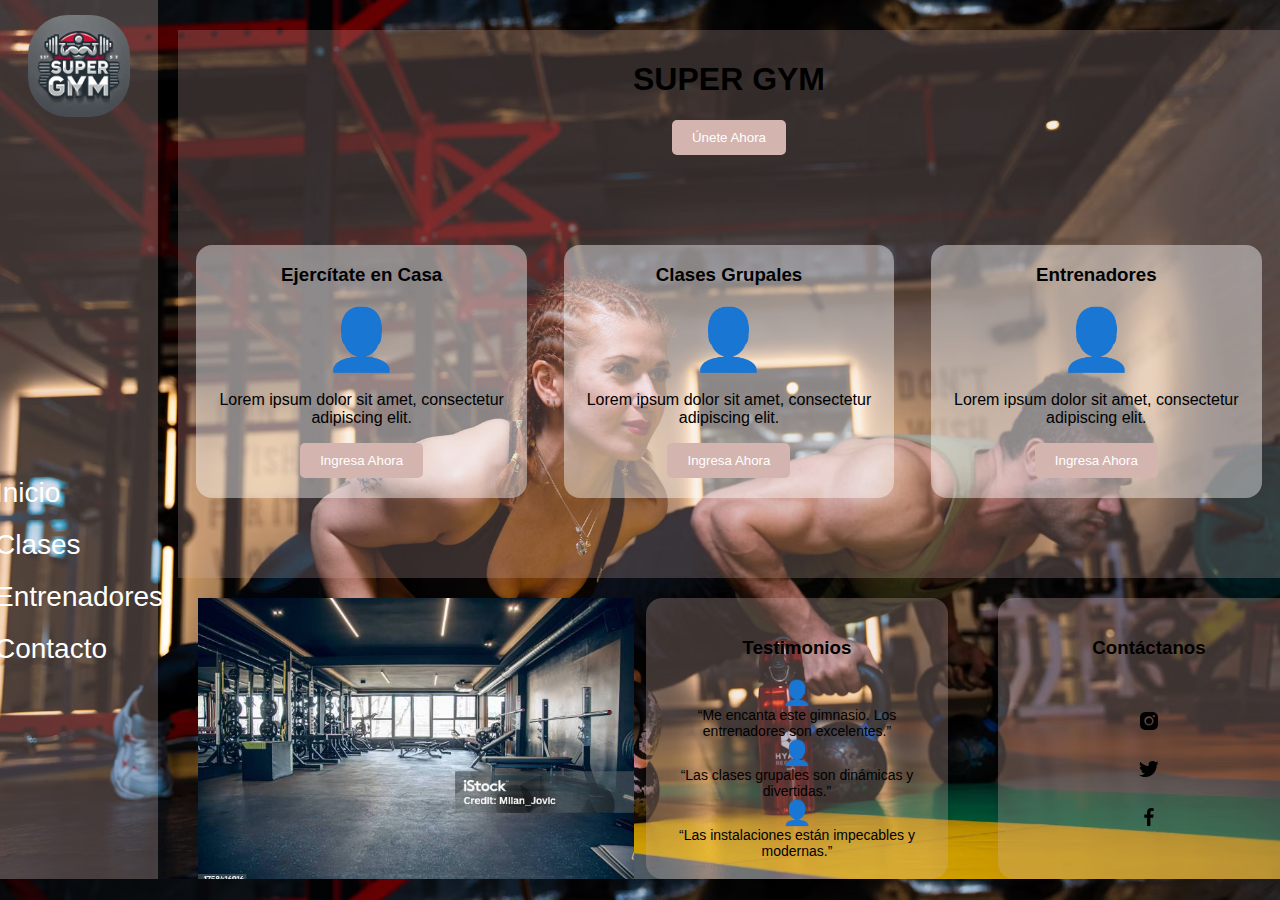
<file: index.html>
<!DOCTYPE html>
<html lang="en">
<head>
    <meta charset="UTF-8">
    <meta name="viewport" content="width=device-width, initial-scale=1.0">
    <title>Super Gym</title>
    <link rel="stylesheet" href="css/styles.css">

</head>
<body>
        <!-- Sidebar -->
        <aside class="sidebar">
                <img src="/imagenes/lOGO.jpg" alt="hola" class="logo">
            <nav>
                <ul>
                    <li><a href="login.html">Inicio</a></li>
                    <li><a href="register.html">Clases</a></li>
                    <li><a href="register.html">Entrenadores</a></li>
                    <li><a href="login.html">Contacto</a></li>
                </ul>
            </nav>
        </aside>
            <main>
                <div class="hero-classes-container">
                    <!-- Hero Section -->
                    <section class="hero">
                        <h1>SUPER GYM</h1>
                        <a href="register.html"><button >Únete Ahora</button></a>
                    </section>
            
                    <!-- Classes Section -->
                    <section class="classes">
                        <div class="card">
                            <h3>Ejercítate en Casa</h3>
                            <div class="icon">👤</div>
                            <p>Lorem ipsum dolor sit amet, consectetur adipiscing elit.</p>
                           <a href="login.html"><button>Ingresa Ahora</button></a> 
                        </div>
                        <div class="card">
                            <h3>Clases Grupales</h3>
                            <div class="icon">👤</div>
                            <p>Lorem ipsum dolor sit amet, consectetur adipiscing elit.</p>
                            <a href="login.html"><button>Ingresa Ahora</button></a> 
                        </div>
                        <div class="card">
                            <h3>Entrenadores</h3>
                            <div class="icon">👤</div>
                            <p>Lorem ipsum dolor sit amet, consectetur adipiscing elit.</p>
                            <a href="login.html"><button>Ingresa Ahora</button></a> 
                        </div>
                    </section>
                </div>
            
                <!-- Slider, Testimonials, and Contact Container -->
                <div class="slider-testimonials-contact-container">
                    <!-- Slider Section -->
                    <div class="slider">
                            <img src="imagenes/gym1.jpg" alt="Gym 1">
                            <img src="imagenes/gym2.jpg" alt="Gym 2">
                            <img src="imagenes/gym3.jpg" alt="Gym 3">
                            <img src="imagenes/gym4.jpg" alt="Gym 4">
                            <img src="imagenes/gym5.jpg" alt="Gym 5">
                    </div>
                    <!-- Testimonials and Contact Section -->
                    <div class="testimonials-contact-container">
                        <!-- Testimonials Section -->
                        <section class="testimonials">
                            <h3>Testimonios</h3>
                            <div class="testimonial">
                                <span class="icon">👤</span>
                                <p>“Me encanta este gimnasio. Los entrenadores son excelentes.”</p>
                            </div>
                            <div class="testimonial">
                                <span class="icon">👤</span>
                                <p>“Las clases grupales son dinámicas y divertidas.”</p>
                            </div>
                            <div class="testimonial">
                                <span class="icon">👤</span>
                                <p>“Las instalaciones están impecables y modernas.”</p>
                            </div>
                        </section>
            
                        <!-- Contact Section -->
                        <section class="contact">
                            <h3>Contáctanos</h3>
                            <div class="social-icons">
                                <a href="https://www.facebook.com" target="_blank"><svg xmlns="http://www.w3.org/2000/svg" width="24" height="24" viewBox="0 0 24 24" style="fill: rgba(0, 0, 0, 1);transform: ;msFilter:;"><path d="M13.397 20.997v-8.196h2.765l.411-3.209h-3.176V7.548c0-.926.258-1.56 1.587-1.56h1.684V3.127A22.336 22.336 0 0 0 14.201 3c-2.444 0-4.122 1.492-4.122 4.231v2.355H7.332v3.209h2.753v8.202h3.312z"></path></svg></a>
                                <a href="https://x.com/" target="_blank"><svg xmlns="http://www.w3.org/2000/svg" width="24" height="24" viewBox="0 0 24 24" style="fill: rgba(0, 0, 0, 1);transform: ;msFilter:;"><path d="M19.633 7.997c.013.175.013.349.013.523 0 5.325-4.053 11.461-11.46 11.461-2.282 0-4.402-.661-6.186-1.809.324.037.636.05.973.05a8.07 8.07 0 0 0 5.001-1.721 4.036 4.036 0 0 1-3.767-2.793c.249.037.499.062.761.062.361 0 .724-.05 1.061-.137a4.027 4.027 0 0 1-3.23-3.953v-.05c.537.299 1.16.486 1.82.511a4.022 4.022 0 0 1-1.796-3.354c0-.748.199-1.434.548-2.032a11.457 11.457 0 0 0 8.306 4.215c-.062-.3-.1-.611-.1-.923a4.026 4.026 0 0 1 4.028-4.028c1.16 0 2.207.486 2.943 1.272a7.957 7.957 0 0 0 2.556-.973 4.02 4.02 0 0 1-1.771 2.22 8.073 8.073 0 0 0 2.319-.624 8.645 8.645 0 0 1-2.019 2.083z"></path></svg></a>
                                <a href="https://www.instagram.com/"  target="_blank"><svg xmlns="http://www.w3.org/2000/svg" width="24" height="24" viewBox="0 0 24 24" style="fill: rgba(0, 0, 0, 1);transform: ;msFilter:;"><path d="M20.947 8.305a6.53 6.53 0 0 0-.419-2.216 4.61 4.61 0 0 0-2.633-2.633 6.606 6.606 0 0 0-2.186-.42c-.962-.043-1.267-.055-3.709-.055s-2.755 0-3.71.055a6.606 6.606 0 0 0-2.185.42 4.607 4.607 0 0 0-2.633 2.633 6.554 6.554 0 0 0-.419 2.185c-.043.963-.056 1.268-.056 3.71s0 2.754.056 3.71c.015.748.156 1.486.419 2.187a4.61 4.61 0 0 0 2.634 2.632 6.584 6.584 0 0 0 2.185.45c.963.043 1.268.056 3.71.056s2.755 0 3.71-.056a6.59 6.59 0 0 0 2.186-.419 4.615 4.615 0 0 0 2.633-2.633c.263-.7.404-1.438.419-2.187.043-.962.056-1.267.056-3.71-.002-2.442-.002-2.752-.058-3.709zm-8.953 8.297c-2.554 0-4.623-2.069-4.623-4.623s2.069-4.623 4.623-4.623a4.623 4.623 0 0 1 0 9.246zm4.807-8.339a1.077 1.077 0 0 1-1.078-1.078 1.077 1.077 0 1 1 2.155 0c0 .596-.482 1.078-1.077 1.078z"></path><circle cx="11.994" cy="11.979" r="3.003"></circle></svg></a>
                            </div>
                        </section>
                    </div>
                </div>
            </main>         
    </div>
    <script src="js/Carrusel.js"></script>
</body>
</html>
</file>
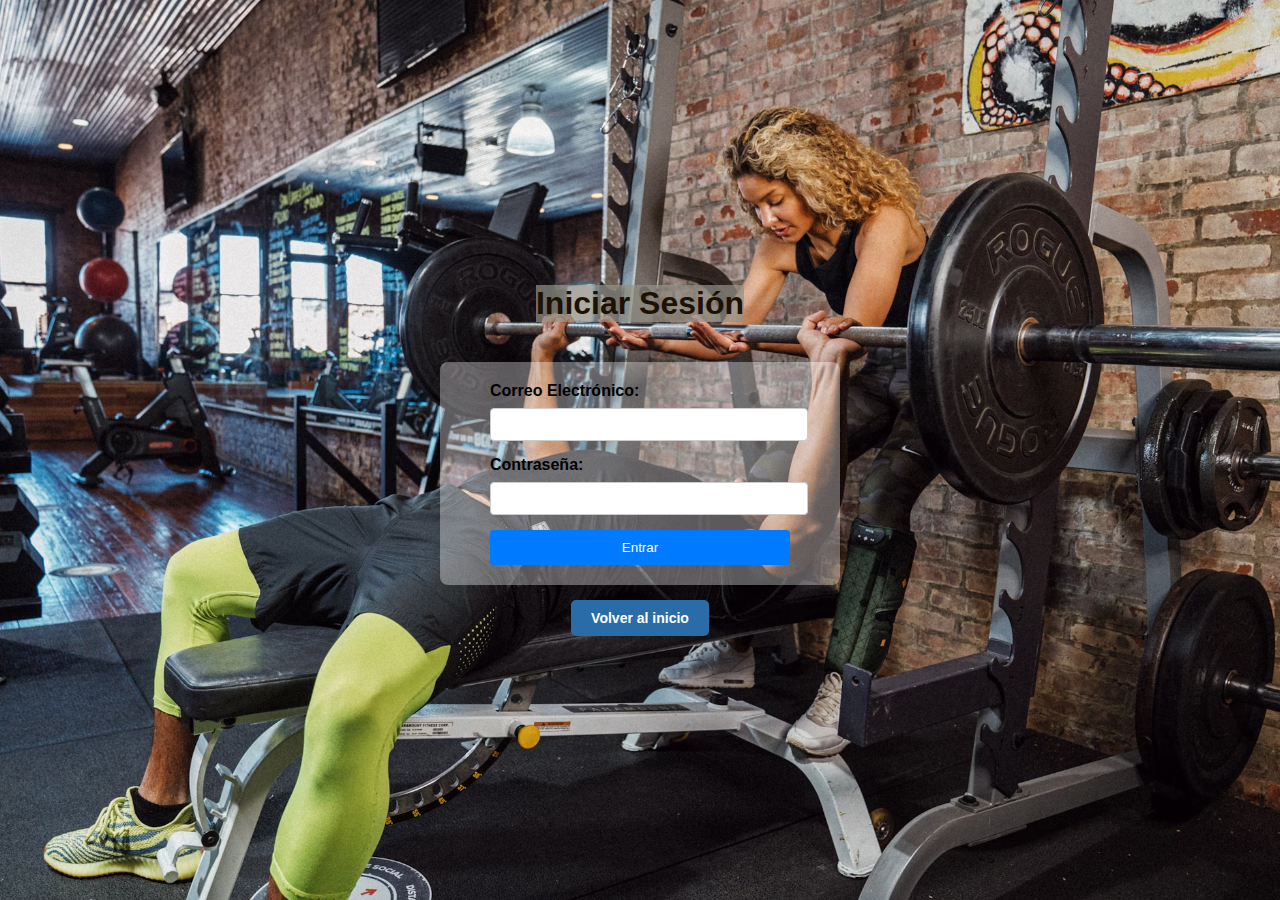
<file: login.html>
<!DOCTYPE html>
<html lang="en">
<head>
    <meta charset="UTF-8">
    <meta name="viewport" content="width=device-width, initial-scale=1.0">
    <title>Login</title>
    <link rel="stylesheet" href="css/register.css">
</head>
<body>
    <h1>Iniciar Sesión</h1>
    <form class="login-form">
        <label for="email">Correo Electrónico:</label>
        <input type="email" id="email" name="email" required>
        
        <label for="password">Contraseña:</label>
        <input type="password" id="password" name="password" required>
        
        <button type="submit">Entrar</button>
    </form>
    <a href="index.html" class="return-button">Volver al inicio</a>
</body>
</html>
</file>
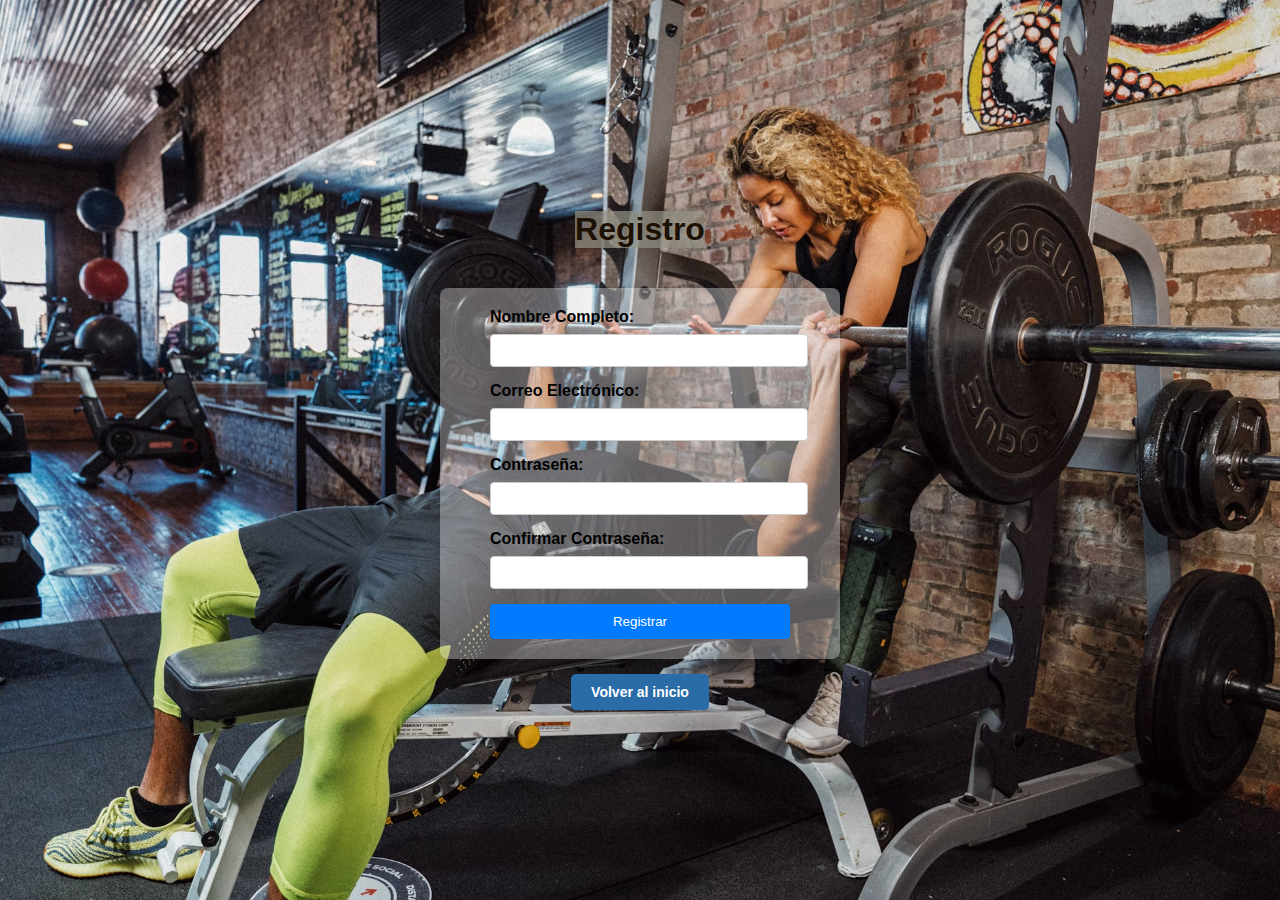
<file: register.html>
<!DOCTYPE html>
<html lang="en">
<head>
    <meta charset="UTF-8">
    <meta name="viewport" content="width=device-width, initial-scale=1.0">
    <title>Registro</title>
    <link rel="stylesheet" href="css/register.css">
</head>
<body>
    <h1>Registro</h1>
    <form class="register-form">
        <label for="name">Nombre Completo:</label>
        <input type="text" id="name" name="name" required>
        
        <label for="email">Correo Electrónico:</label>
        <input type="email" id="email" name="email" required>
        
        <label for="password">Contraseña:</label>
        <input type="password" id="password" name="password" required>
        
        <label for="confirm-password">Confirmar Contraseña:</label>
        <input type="password" id="confirm-password" name="confirm-password" required>
        
        <button type="submit">Registrar</button>
    </form>
    <a href="index.html" class="return-button">Volver al inicio</a>
</body>
</html>
</file>
<file: css/styles.css>
/* General Styles */
body {
    margin: 0px;
    font-family: Arial, sans-serif;
    display: flex;
    justify-content: space-around;
    gap: 20px;
    background-image: url("/imagenes/bg.avif");
    background-size: cover;
    background-position: center;
}

/* Sidebar */
.sidebar {
    background-color: #d4b4af49;
    padding: 15px;
    gap: 350px;
    display: flex;
    flex-direction: column;
    align-items: center;   
    width: 10%;
}

.logo {
    width: 80%;
    padding: 0px;
    border-radius: 40px;
    text-align: center;

}

.sidebar nav ul {
    list-style: none;
    padding: 0;
    margin: 0;
    display: flex;
    flex-direction: column;
    width: 10%; /* Los ítems se expanden horizontalmente */
}

.sidebar nav ul li {
    margin: 0; /* Eliminamos margen adicional */
    text-align: center; /* Centra el texto */
}

.sidebar nav ul li a {
    text-decoration: none;
    color: #fff;
    font-size: 28px; /* Tamaño de texto más grande */
    display: block; /* Asegura que el área de clic sea amplia */
    padding: 10px 0;
    transition: background-color 0.3s;
}

.sidebar nav ul li a:hover {
    background-color: #c29590; /* Color de fondo al pasar el mouse */
    border-radius: 30px;
}

/* Slider, Testimonials, and Contact Container */
.slider-testimonials-contact-container {
    display: grid;
    grid-template-columns: 2fr 3fr; /* Slider ocupa menos espacio, testimonios/contacto más */
}

/* Testimonials and Contact Container */
.testimonials-contact-container {
    display: flex;
    flex-direction: row;
    gap: 50px;
}

.testimonials, .contact {
    background-color: #d4b4af49;
    padding: 20px;
    width: 48%;
    border-radius: 16px;
    text-align: center;
}

.testimonials h3 {
    margin-bottom: 20px;
}


.testimonials .testimonial .icon {
    font-size: 24px;
    color: #555;
}

.testimonials p {
    font-size: 14px;
    margin: 0;
}
/* Contact Section */
.contact {
    background-color: #d4b4af49;
    border-radius: 16px;
    text-align: center;
    align-items: center;
}

.contact h3 {
    margin-bottom: 50px;
}

.social-icons {
    display: flex;
    flex-direction: column-reverse;
    gap: 20px;
    align-items: center;
    text-align: center;
}

/* Responsive Design */
@media (max-width: 768px) {
    .slider-testimonials-contact-container {
        grid-template-columns: 1fr; /* Se apilan verticalmente */
    }

    .testimonials-contact-container {
        grid-template-rows: 1fr; /* Testimonios y Contacto también se apilan */
    }
}



/* Slider, Testimonials, and Contact Container */
.slider-testimonials-contact-container {
    display: grid;
    width: 100%;
    grid-template-columns: 2fr 3fr; /* Slider ocupa menos espacio, testimonios/contacto más */
    gap: 12px;
    margin-top: 20px;
    margin-left: 20px;
}

.slider {
    width: 100%;
    overflow: hidden;
    position: relative;
}

.slider img {
    width: 100%;
    display: none;
    position: absolute;
}

.slider img.active {
    display: block;
}

.slider .arrow {
    background-color: #d4b4af;
    border: none;
    padding: 10px;
    color: #a10909;
    cursor: pointer;
    border-radius: 5px;
}
/* Hero Section */
.hero {
    text-align: center;
    background-color: #d4b4af3d;
    padding: 10px;
    margin-top: 30px;
}

.hero button {
    background-color: #d4b4af;
    border: none;
    padding: 10px 20px;
    color: #fff;
    cursor: pointer;
    border-radius: 5px;
}

/* Classes Section */
.classes {
    display: flex;
    justify-content: space-around;
    background-color: #d4b4af3d;
    padding: 80px 0px;
}

.card {
    background-color: #ffffff6c;
    text-align: center;
    border-radius: 16px;
    width: 30%;
    padding-bottom: 20px;
}

.card .icon {
    font-size: 60px;
    margin: 5px 0;
}

.card button {
    background-color: #d4b4af;
    border: none;
    padding: 10px 20px;
    color: #fff;
    cursor: pointer;
    border-radius: 5px;
}
</file>
<file: css/register.css>
body {
    font-family: Arial, sans-serif;
    margin: 0;
    padding: 0;
    display: flex;
    flex-direction: column;
    align-items: center;
    justify-content: center;
    min-height: 100vh;
    background-image: url(/imagenes/bgrg.avif);
    background-size: cover;
    background-position: center;
}

h1 {
    margin-bottom: 40px;
    color: #1d1104;
    background-color: #949286b4;
}

form {
    background: #ffffff57;
    padding: 20px  50px;
    border-radius: 8px;
    box-shadow: 0 0 10px rgba(0, 0, 0, 0.1);
    max-width: 300px;
    width: 100%;
}

form label {
    display: block;
    margin-bottom: 8px;
    font-weight: bold;
}

form input {
    width: 100%;
    padding: 8px;
    margin-bottom: 15px;
    border: 1px solid #ccc;
    border-radius: 4px;
}

form button {
    background-color: #007BFF;
    color: #fff;
    border: none;
    padding: 10px;
    width: 100%;
    border-radius: 4px;
    cursor: pointer;
}

form button:hover {
    background-color: #0056b3;
}

.navigation {
    margin-top: 20px;
}

.navigation .button {
    text-decoration: none;
    padding: 10px 15px;
    background-color: #007BFF;
    color: #fff;
    border-radius: 4px;
    margin: 5px;
}

.navigation .button:hover {
    background-color: #0056b3;
}

a {
    text-decoration: none;
}

.return-button {
    display: inline-block;
    padding: 10px 20px;
    background-color: #296ca7;
    color: #fff;
    font-size: 14px;
    font-weight: bold;
    border-radius: 5px;
    text-align: center;
    transition: background-color 0.3s ease, transform 0.2s ease;
    margin-top: 15px;
}

.return-button:hover {
    background-color: #5a6268;
    transform: scale(1.05); /* Pequeño aumento al pasar el cursor */
    text-decoration: none; /* Asegura que no aparezcan subrayados */
}

.return-button:active {
    transform: scale(0.98); /* Pequeña reducción al hacer clic */
}
</file>
